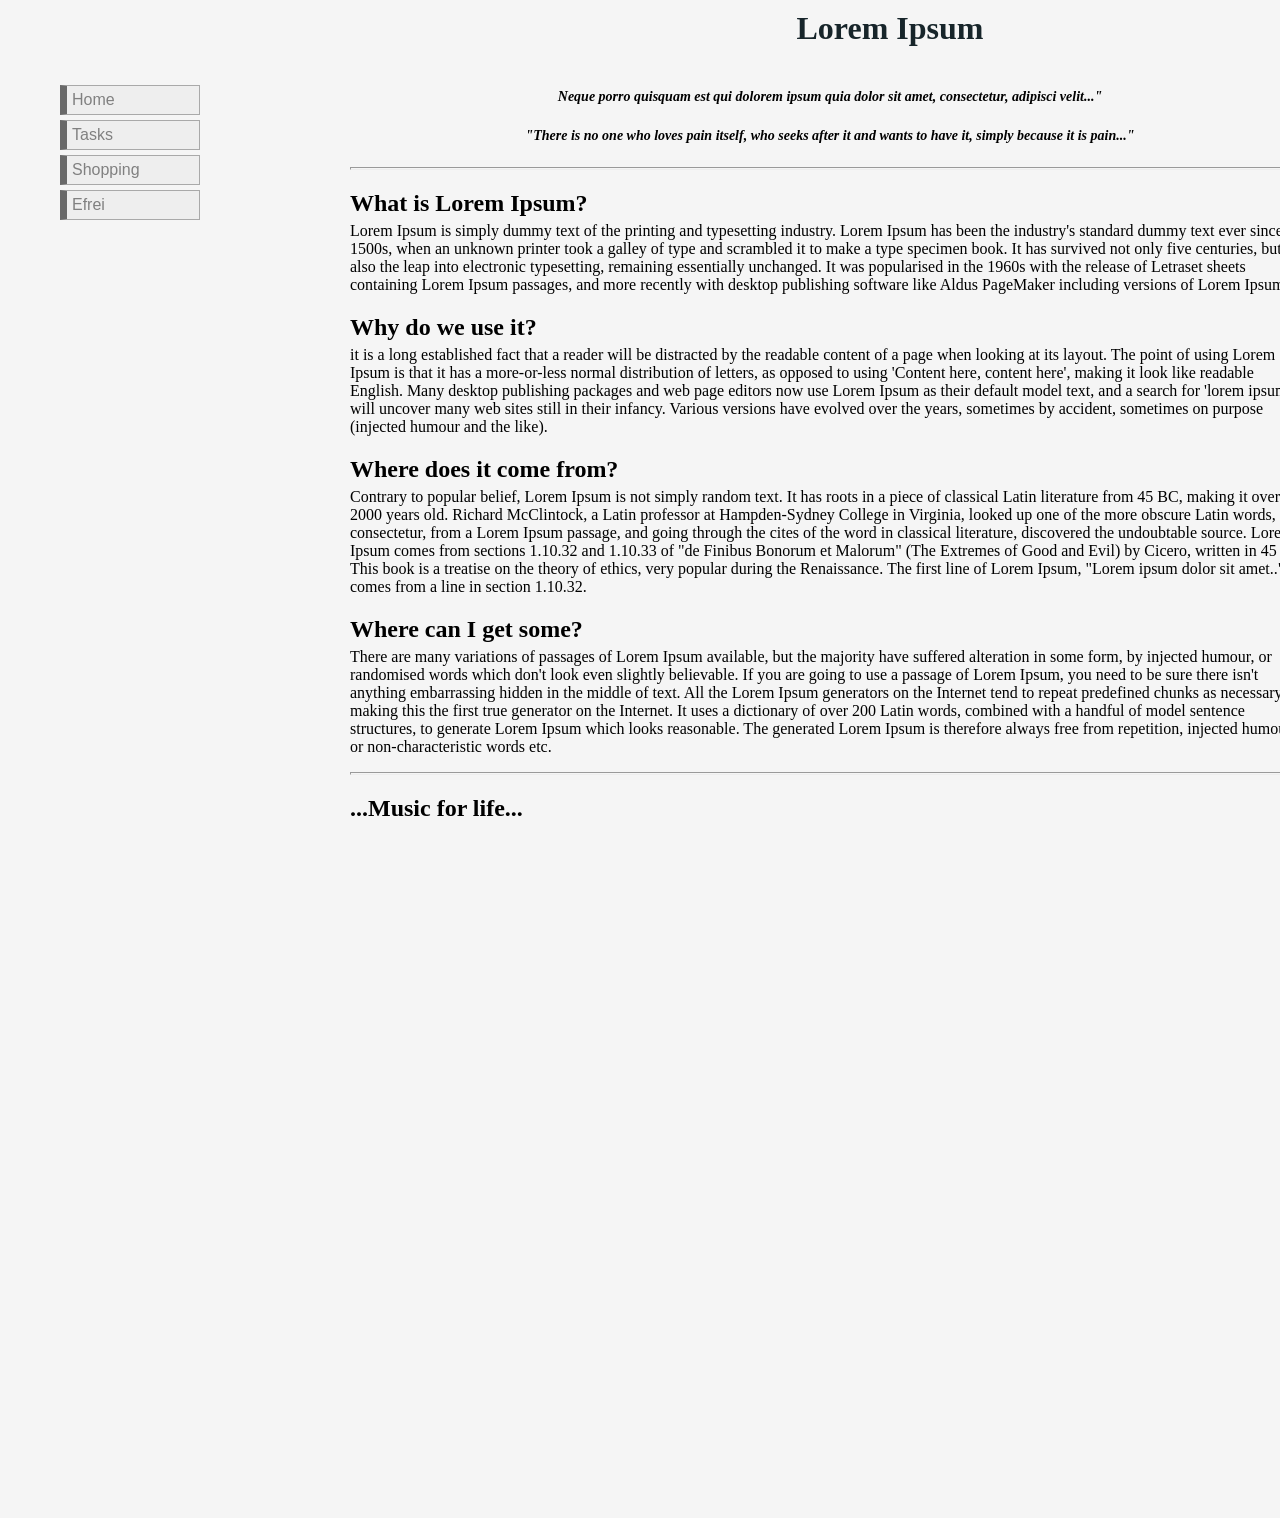
<file: index.html>
<!DOCTYPE html>
<html>
<head>
    <meta charset="utf-8">
    <meta http-equiv="X-UA-Compatible" content="IE=edge">
    <title>Homework</title>
    <meta name="viewport" content="width=device-width, initial-scale=1">
    <link rel="stylesheet" type="text/css" media="screen" href="styles.css">
    
</head>
<body>
    <ul class="navbar">
        <a href="index.html">Home</a>
        <a href="tasks.html">Tasks</a>
        <a href="shopping.html">Shopping</a>
        <a href="https://www.efrei.fr">Efrei</a>         
    </ul>
    
    <div id="main">
        <div class= "header">
            <h1>Lorem Ipsum</h1>
        </div>
        <div class="sub-header">
            <h4>Neque porro quisquam est qui dolorem ipsum quia dolor sit amet, consectetur, adipisci velit..."</h4>
            <h5>"There is no one who loves pain itself, who seeks after it and wants to have it, simply because it is pain..."</h5>            
        </div>
        <hr>
        <div class = "content">
            <div class="panes">
                <div class ="paragraph">
                    <h2>What is Lorem Ipsum?</h2>
                    <p>
                            Lorem Ipsum is simply dummy text of the printing and typesetting industry. 
                            Lorem Ipsum has been the industry's standard dummy text ever since the 1500s, 
                            when an unknown printer took a galley of type and scrambled it to make a type specimen book. 
                            It has survived not only five centuries, but also the leap into electronic typesetting, 
                            remaining essentially unchanged. It was popularised in the 1960s with the release of Letraset 
                            sheets containing Lorem Ipsum passages, and more recently with desktop publishing software like 
                            Aldus PageMaker including versions of Lorem Ipsum.
                    </p>
                </div>
                <div class ="paragraph">
                    <h2>Why do we use it?</h2>
                    <p>
                        it is a long established fact that a reader will be distracted by the readable content of a page 
                        when looking at its layout. The point of using Lorem Ipsum is that it has a more-or-less normal 
                        distribution of letters, as opposed to using 'Content here, content here', making it look like 
                        readable English. Many desktop publishing packages and web page editors now use Lorem Ipsum as their 
                        default model text, and a search for 'lorem ipsum' will uncover many web sites still in their infancy. 
                        Various versions have evolved over the years, sometimes by accident, sometimes on purpose (injected humour 
                        and the like).
                    </p>
                </div>
                <div class ="paragraph">
                    <h2>Where does it come from?</h2>
                    <p>
                            Contrary to popular belief, Lorem Ipsum is not simply random text. It has roots in a piece of classical
                             Latin literature from 45 BC, making it over 2000 years old. Richard McClintock, a Latin professor at 
                             Hampden-Sydney College in Virginia, looked up one of the more obscure Latin words, consectetur, from a 
                             Lorem Ipsum passage, and going through the cites of the word in classical literature, discovered the 
                             undoubtable source. Lorem Ipsum comes from sections 1.10.32 and 1.10.33 of "de Finibus Bonorum et 
                             Malorum" (The Extremes of Good and Evil) by Cicero, written in 45 BC. This book is a treatise on 
                             the theory of ethics, very popular during the Renaissance. The first line of Lorem Ipsum, "Lorem ipsum dolor
                            sit amet..", comes from a line in section 1.10.32.
                    </p>
                </div>
                <div class ="paragraph">
                    <h2>Where can I get some?</h2>
                    <p>
                            There are many variations of passages of Lorem Ipsum available, but the majority 
                            have suffered alteration in some form, by injected humour, or randomised words which don't 
                            look even slightly believable. If you are going to use a passage of Lorem Ipsum, you need to be sure
                             there isn't anything embarrassing hidden in the middle of text. All the Lorem Ipsum generators on the 
                             Internet tend to repeat predefined chunks as necessary, making this the first true generator on the Internet. 
                             It uses a dictionary of over 200 Latin words, combined with a handful of model sentence structures, to generate 
                             Lorem Ipsum which looks reasonable. The generated Lorem Ipsum is therefore always free from repetition, injected 
                             humour, or non-characteristic words etc.
                    </p>
                </div>
            </div>
        </div>
        <hr>
        <div>
            <h2>...Music for life...</h2>
        </div>
        
        <div style="position: inherit; z-index: -99; width: 950px; height: 600px">
                <iframe width="925" height="415" src="https://www.youtube.com/embed/i207hIrhIWQ?rel=0&amp;autoplay=1&amp;controls=0&amp;showinfo=0" frameborder="0" allowfullscreen></iframe>
        </div>
        
    </div>
<script src="script.js"></script>
</body>
</html>
</file>
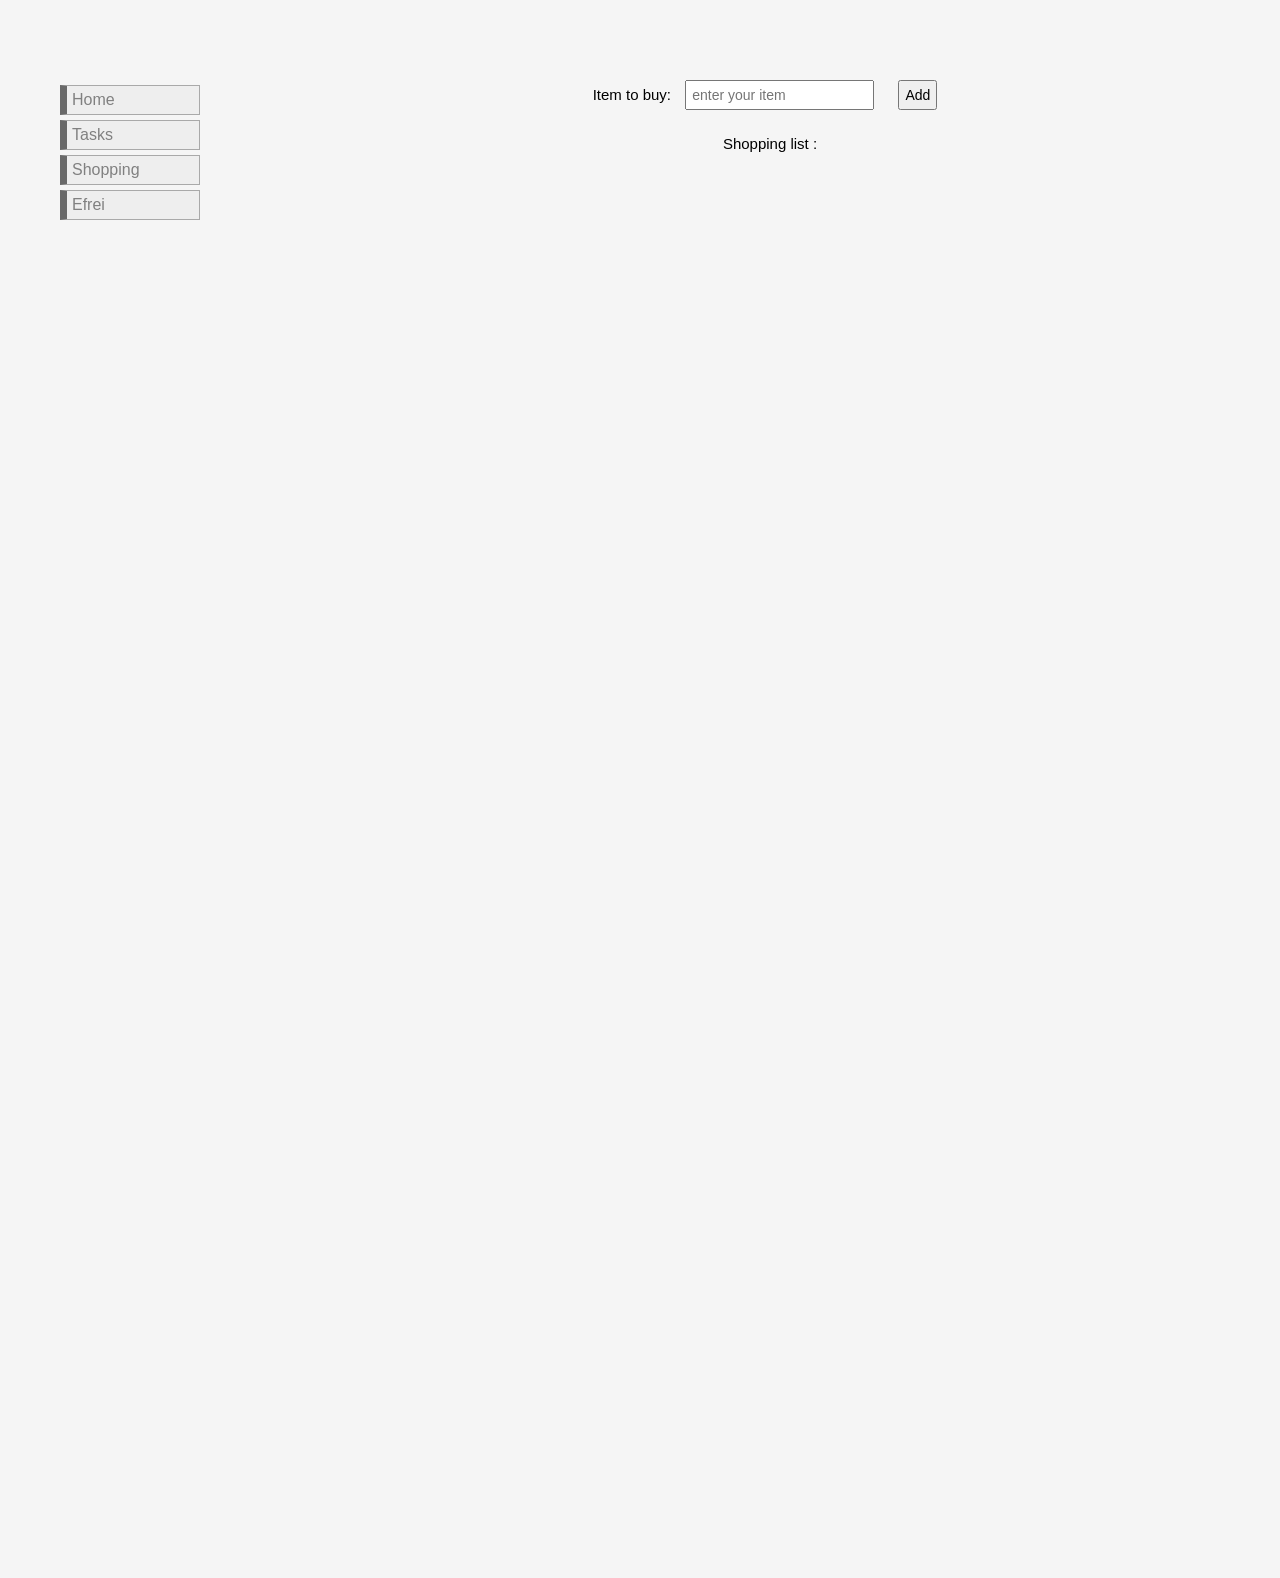
<file: shopping.html>
<!DOCTYPE html>
<html>
<head>
    <meta charset="utf-8">
    <meta http-equiv="X-UA-Compatible" content="IE=edge">
    <title>Homework</title>
    <meta name="viewport" content="width=device-width, initial-scale=1">
    <link rel="stylesheet" type="text/css" media="screen" href="styles.css">
    
</head>
<body>
        <ul class="navbar">
                <a href="index.html">Home</a>
                <a href="tasks.html">Tasks</a>
                <a href="shopping.html">Shopping</a>
                <a href="https://www.efrei.fr">Efrei</a>         
        </ul>
        <div class="shopdiv">
                <form action="">
                        Item to buy:
                        <input type="text" placeholder="enter your item" name="itemInput" value="">
                        <input type="button" value="Add">
                    </form>
                    <p>Shopping list : </p>
                    <ol id="myItem">
            
                    </ol>
        </div>
      

<script src="script.js"></script>
</body>
</html>
</file>
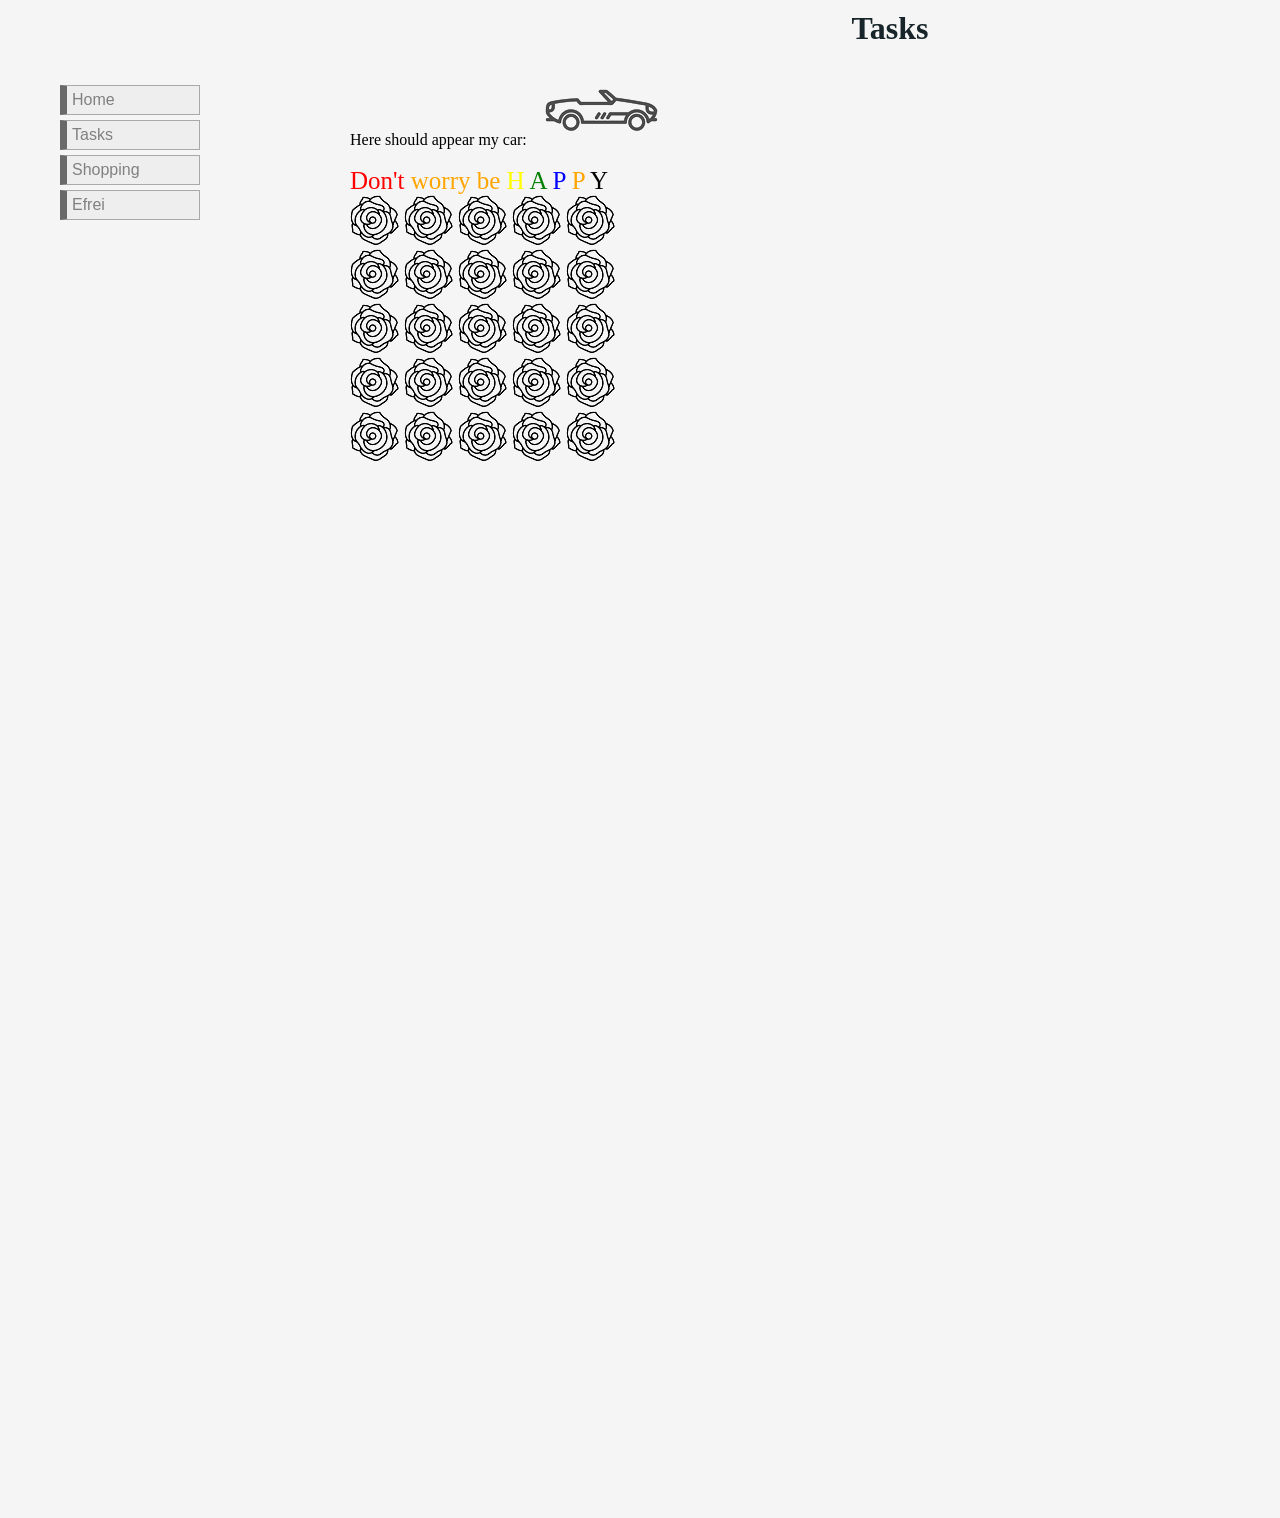
<file: tasks.html>
<!DOCTYPE html>
<html>
<head>
    <meta charset="utf-8">
    <meta http-equiv="X-UA-Compatible" content="IE=edge">
    <title>Homework</title>
    <meta name="viewport" content="width=device-width, initial-scale=1">
    <link rel="stylesheet" type="text/css" media="screen" href="styles.css">
    
</head>
<body onload = init()>
    <ul class="navbar">
        <a href="index.html">Home</a>
        <a href="tasks.html">Tasks</a>
        <a href="shopping.html">Shopping</a>
        <a href="https://www.efrei.fr">Efrei</a>         
    </ul>

    <div id="main">
            <div class="header">
                    <h1>Tasks</h1>
            </div>
            <div>
                <span id="new_element">
                    Here should appear my car:
                </span>
            </div> <br>
            
                  <!--  <img id="first" src="icons/car1.png"> -->
            <div>
                    <span id="rainbow" style="font-size: 25px;">
                        <span>Don't</span>
                        <span>worry be</span>
                        <span>H</span>
                        <span>A</span>
                        <span>P</span>
                        <span>P</span>
                        <span>Y</span>
                    </span>
            </div>
            <div id="event">
                <div>
                        <img src="icons/flower1.png"/>
                        <img src="icons/flower1.png"/>
                        <img src="icons/flower1.png"/>
                        <img src="icons/flower1.png"/>
                        <img src="icons/flower1.png"/>
                </div>
                <div>
                        <img src="icons/flower1.png"/>
                        <img src="icons/flower1.png"/>
                        <img src="icons/flower1.png"/>
                        <img src="icons/flower1.png"/>
                        <img src="icons/flower1.png"/>
                </div>
                <div>
                        <img src="icons/flower1.png"/>
                        <img src="icons/flower1.png"/>
                        <img src="icons/flower1.png"/>
                        <img src="icons/flower1.png"/>
                        <img src="icons/flower1.png"/>
                </div>
                <div>
                        <img src="icons/flower1.png"/>
                        <img src="icons/flower1.png"/>
                        <img src="icons/flower1.png"/>
                        <img src="icons/flower1.png"/>
                        <img src="icons/flower1.png"/>
                </div>
                <div>
                        <img src="icons/flower1.png"/>
                        <img src="icons/flower1.png"/>
                        <img src="icons/flower1.png"/>
                        <img src="icons/flower1.png"/>
                        <img src="icons/flower1.png"/>
                </div>
            </div>
    </div>
    

<script src="script.js"></script>
</body>
</html>
</file>
<file: styles.css>
body {
    margin-left: 200px;
    background-color: whitesmoke;
    height: 1500px;
   
}

.navbar {
    margin-top: 50px;
    position: absolute;
    width: 200px; /* Set a width if you like */
  }
  
.navbar a {
   
    
    font-family: 'Segoe UI', Tahoma, Geneva, Verdana, sans-serif;
    background-color: #eee; 
    color: black; 
    display: block; 
    padding: 2px; 
    text-decoration: none;

    margin: 5px;
    padding: 5px;
    border-right: 0.5px solid darkgray;
    border-top: 0.5px solid darkgray;
    border-left: 7px solid dimgray;
    border-bottom: 0.5px solid darkgray;
  }
  
.navbar a:hover {
    background-color: #ccc; 
    color: indianred;
  }

h1 {
    color: #17252a;
    padding-left: 50px;
    margin-left: 300px;
    margin-right: 300px;
    width: 960px;
    height: 60px;
}

ul.navbar {
    position: absolute;
    top: 30px;
    left: 15px;
    right: 10px;
    width: 150px;

}

  a:link {
    color: grey;
  }
  
#first{
    width: 50px;
    height: 50px;
  }

#container {
    display: block;
    margin: 40px;
    padding: 10px;
  }

#main {
    width: 960px;
    margin-left: 150px;
    margin-right: 400px;
}

hr {
    height: 1px;
    color: dimgray;
}

/*.content {
    height: 700px;
}
.panes {
    height: 600px;
}
.paragraph {
    height:122px;
    width: 436.68px;
}
*/
h1 {
    margin: 10px 10px 5px;
    text-align: center;
    font-family: fantasy;
}
h4, h5 {
    font-style: italic;
    font-size: 14px;
    text-align: center;
}

h2{
    width: 436.68px;
    height: 12px;
}
.shopdiv {
    width: 1000px;
    text-align: center;
    margin: 70px;
    font-size: 15px;
    font-family: 'Segoe UI', Tahoma, Geneva, Verdana, sans-serif;
}

input {
    margin: 10px;
    padding: 5px;
    font-size: 14px;
}
input [type="button"] {
    font-style: italic;
    margin: 5px;
    padding: 5px;
    font-size: 17px;
}
</file>
